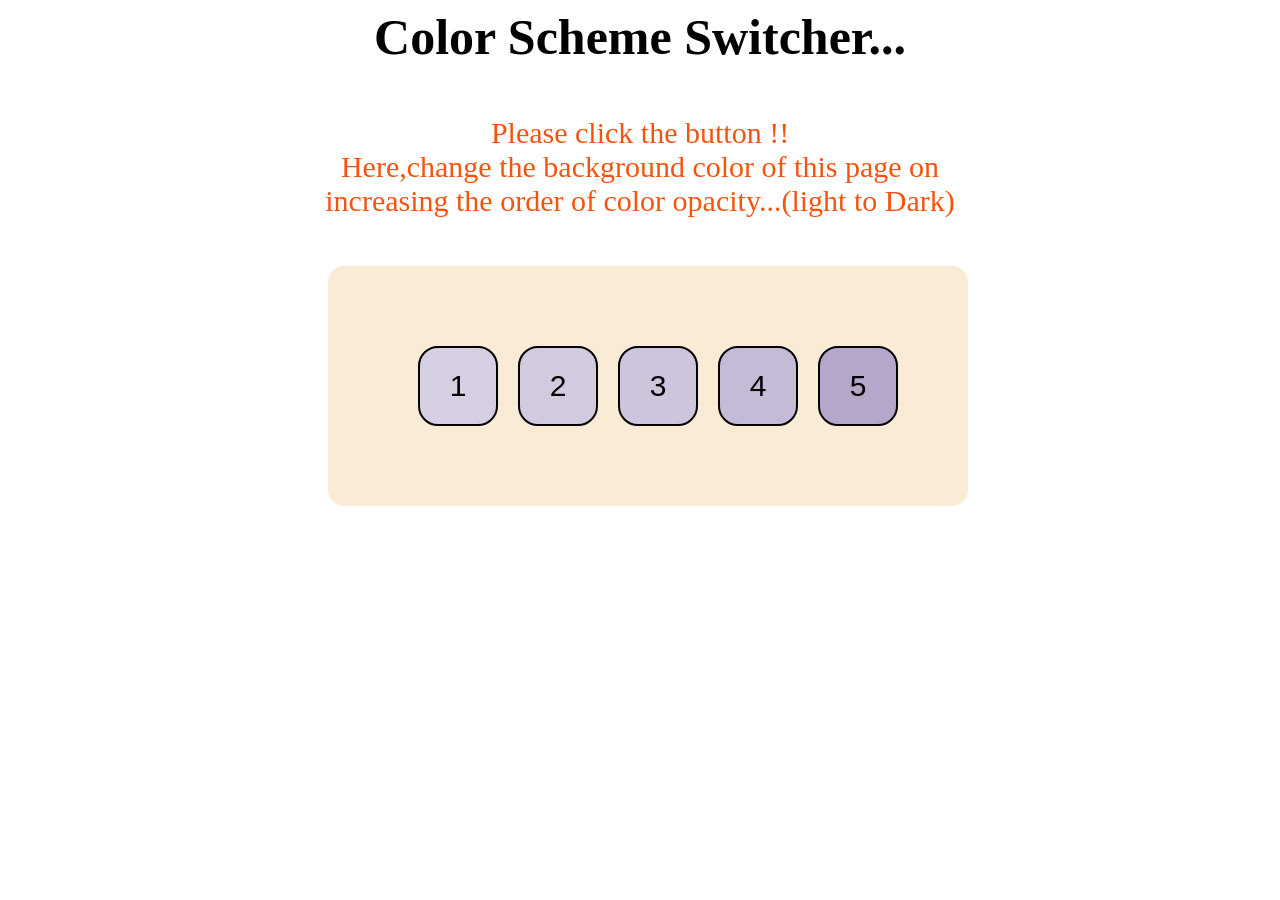
<file: Color_Switcher/index.html>
<!DOCTYPE html>
<html lang="en">
<head>
    <meta charset="UTF-8">
    <meta name="viewport" content="width=device-width, initial-scale=1.0">
    <title>Color Switcher Game</title>
    <link rel="stylesheet" href="index.css">
</head>
<body>
    <h1> Color Scheme Switcher... </h1>
<p>Please click the button !!
    <br>
Here,change the background color of this page on 
<br>
increasing the order of color opacity...(light to Dark)</p>
<div>
    <button  id="btn1">1</button>
    <button  id="btn2">2</button>
    <button  id="btn3">3</button>
    <button  id="btn4">4</button>
    <button  id="btn5">5</button>
</div>
    <script src="index.js"></script>
</body>
</html>
</file>
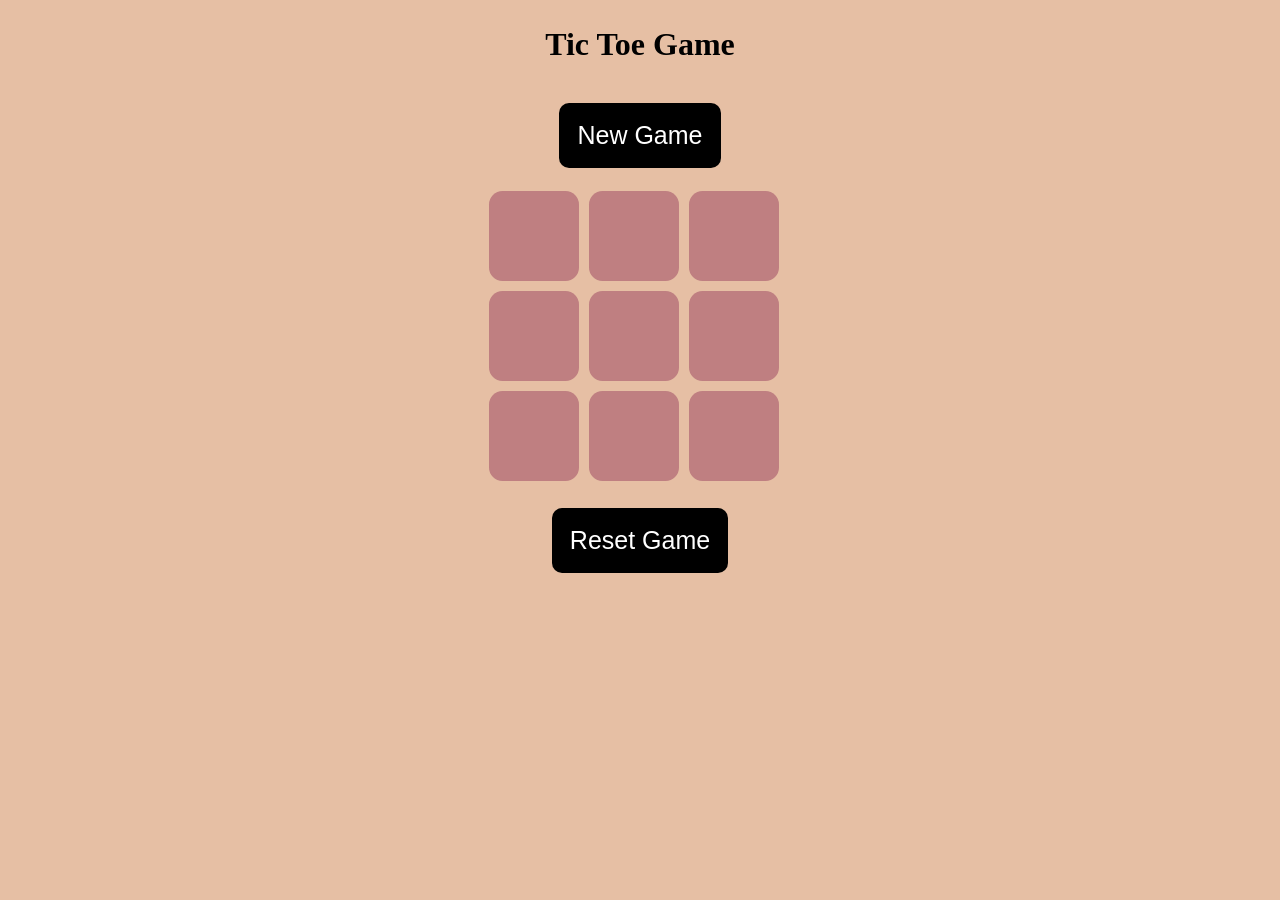
<file: Tic_Toe_Game/Tic_Toe.html>
<!DOCTYPE html>
<html lang="en">
<head>
    <meta charset="UTF-8">
    <meta name="viewport" content="width=device-width, initial-scale=1.0">
    <title>Tic Toe Game</title>
    <link rel="stylesheet" href="Tic_Toe.css">
</head>
<body>
    <div class="msg-container hide">   <!--Here hide is also a class.- -->
    <p class="msg">Winner</p>
    </div>
    <h1>Tic Toe Game</h1>
    <br>
    <button id="new-btn">New Game</button>

    <br> <br>
    <div id="container">
        <div id="game">
        <button class="box"></button>
        <button class="box"></button>
        <button class="box"></button>
        <button class="box"></button>
        <button class="box"></button>
        <button class="box"></button>
        <button class="box"></button>
        <button class="box"></button>
        <button class="box"></button>
        </div>
    </div>
    <button id="reset-btn">Reset Game</button>
    <script src="Tic_Toe.js"></script>
</body>
</html>
</file>
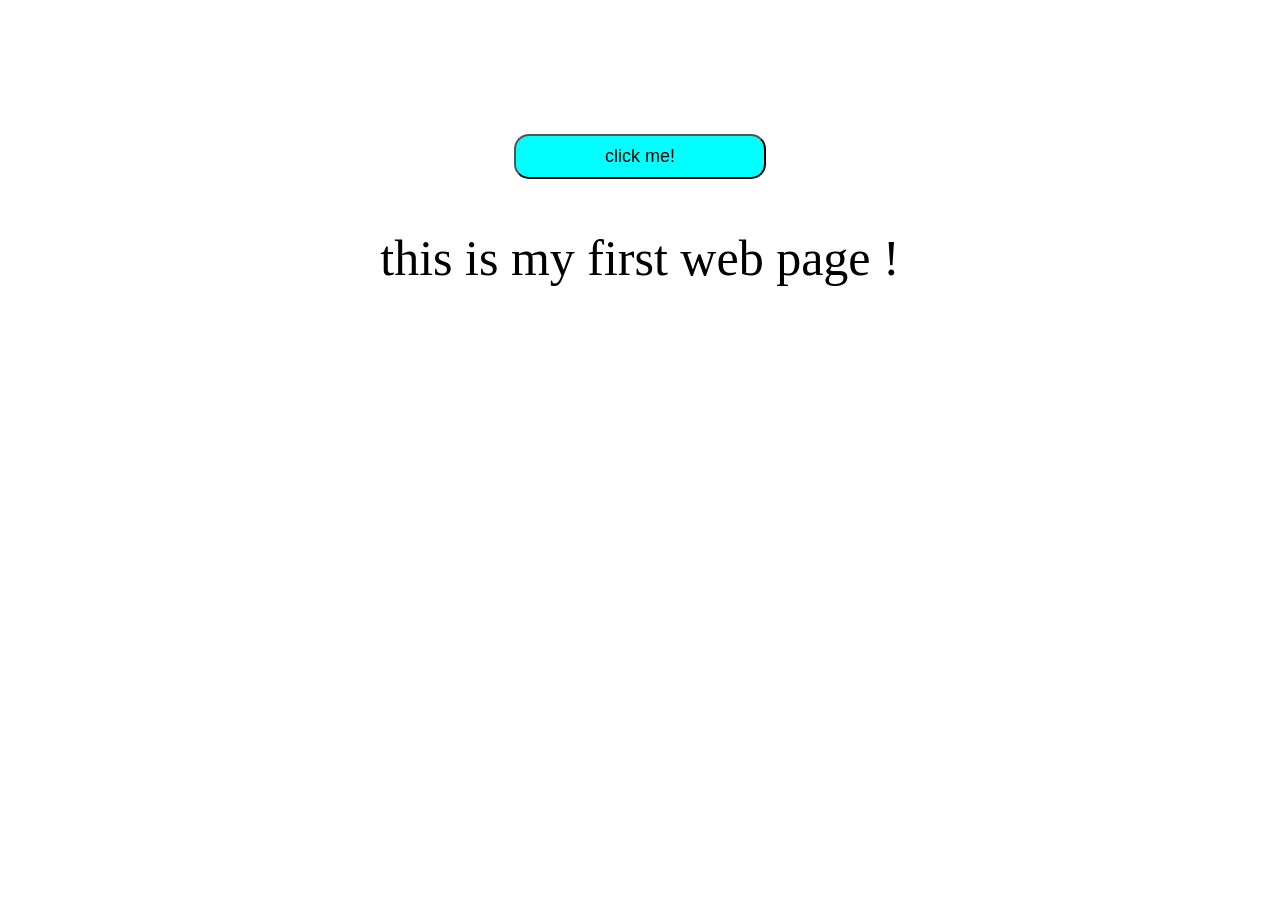
<file: Toggle_Button/toggle.html>
<!DOCTYPE html>
<html lang="en">
<head>
    <meta charset="UTF-8">
    <meta name="viewport" content="width=device-width, initial-scale=1.0">
    <title>Toggle Button</title>
    <link rel="stylesheet" href="toggle.css">  <!--link the CSS file.-->
</head>
<body>
    <button id="btn1">click me!</button>
    <script src="toggle.js"></script>  <!--link the JS file.-->
    <p>this is my first web page !</p>
</body>
</html>
</file>
<file: Color_Switcher/index.css>
div{
    background-color: antiquewhite;
    height: 15rem;
    width: 40rem;
    display: flex;
    justify-content: center;
    margin-left:  20rem;
    margin-top: 3rem; 
 border-radius: 1rem; 
}  

h1{
    text-align: center;
    font-size: 50px;
    color: black;
    margin-top: 5px;
}

p{
    color : #f4540f;
    text-align: center;
    font-size: 30px;
    margin-top: 50px;
}

button{
    height: 5rem;
    width: 5rem;
    display: inline-block;
    border: 2px solid black;
    border-radius: 20px;
    margin-left:20px;
margin-top: 5rem;
font-size: 30px;
align-items: center;
cursor: pointer;
}

#btn1{
    background-color: #d5cfe1;
}
#btn2{
    background-color: #d2cadf;
}
#btn3{
    background-color: #cec5dc;
}
#btn4{
    background-color: #c6bbd6;
}
#btn5{
    background-color: #b6a6ca;
}
</file>
<file: Tic_Toe_Game/Tic_Toe.css>
* {
    margin: 0;
    padding: 0;
}

body{
background-color: rgba(228, 186, 156, 0.918);
text-align: center;
margin-top: 2%;
}

#container{
height: 90%;
width: 90%;
display: flex;
justify-content: center;
align-items: center;

}

#game{
height: 100%;
width: 34%;
display: flex;
flex-wrap: wrap;
justify-content: center;
align-items: center;
margin-left: 10%;

}

.box{
height: 90px;
width: 90px;
margin: 5px;
border-radius: 15%;
border: none;
background-color: rgb(191, 127, 129);
color: white;
font-size: 50px;
} 

#reset-btn{
    padding: 18px;
    font-size: 25px;
    margin-top: 22px;
    border-radius: 10px;
    background-color: black;
    color: white;
    border: none;
}

#new-btn {
    padding: 18px;
    font-size: 25px;
    margin-top: 22px;
    border-radius: 10px;
    background-color: black;
    color: white;
    border: none;
}


.msg-container{
    margin-bottom: 30px ;
}

.msg{
color: Red;
font-size:30px;
}

.hide{
    display: none;
}
</file>
<file: Toggle_Button/toggle.css>
button{
    background-color: aqua;
    height: 20%;
    width: 20%;
    font-size: large;
    text-align: center;
    padding: 10px;
    margin-left: 40%;
    margin-top: 10%;
    border-radius: 15px;
}

.dark{                                    /*use the class of dark mode and add the classList on JS file. */ 
    background-color: black;
    color: white;
}

.light{                                    /*use the class of light mode and add the classList on JS file. */ 
    background-color: white;
    color: black;
}

p{
font-size: 50px;
text-align: center;
}
</file>
